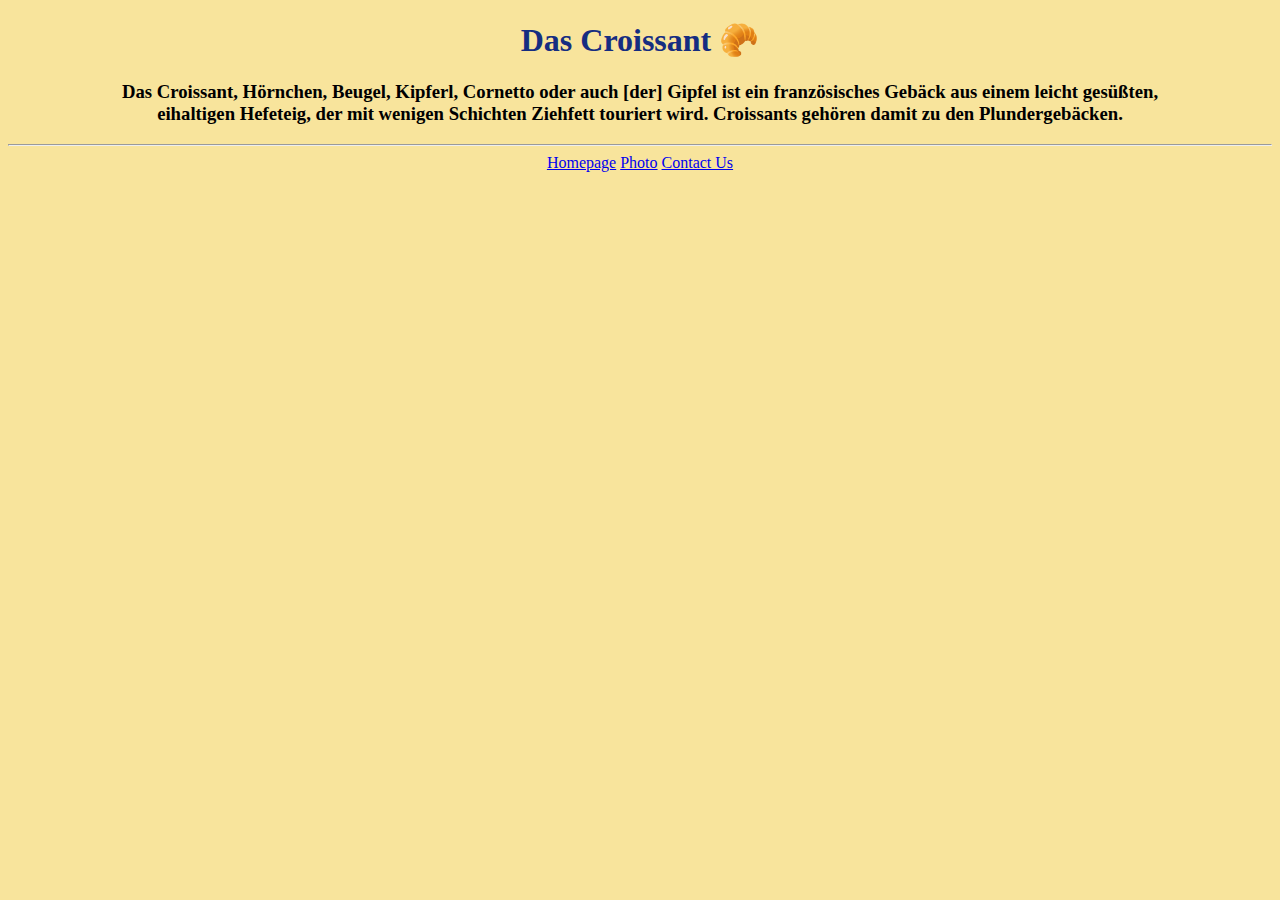
<file: index.html>
<!DOCTYPE html>
<html lang="en">
  <head>
    <meta charset="UTF-8" />
    <meta http-equiv="X-UA-Compatible" content="IE=edge" />
    <meta name="viewport" content="width=device-width, initial-scale=1.0" />
    <meta
      name="desciption"
      content="All Infos about the famous Croissant in towm / Croissant.com"
    />
    <link rel="stylesheet" href="/style.css" />
    <title>Croissant - Infos</title>
  </head>
  <body>
    <h1>Das Croissant 🥐</h1>

    <h3>
      Das Croissant, Hörnchen, Beugel, Kipferl, Cornetto oder auch [der] Gipfel
      ist ein französisches Gebäck aus einem leicht gesüßten,<br />
      eihaltigen Hefeteig, der mit wenigen Schichten Ziehfett touriert wird.
      Croissants gehören damit zu den Plundergebäcken.
    </h3>
    <hr />
    <div class="navigations-link" title="Homepage-Croissant">
      <a href="/">Homepage</a>
      <a href="/photo.html" title="Photo-Croissant">Photo</a>
      <a href="/contact.html" title="Contact-Croissant">Contact Us</a>
    </div>
  </body>
</html>
</file>
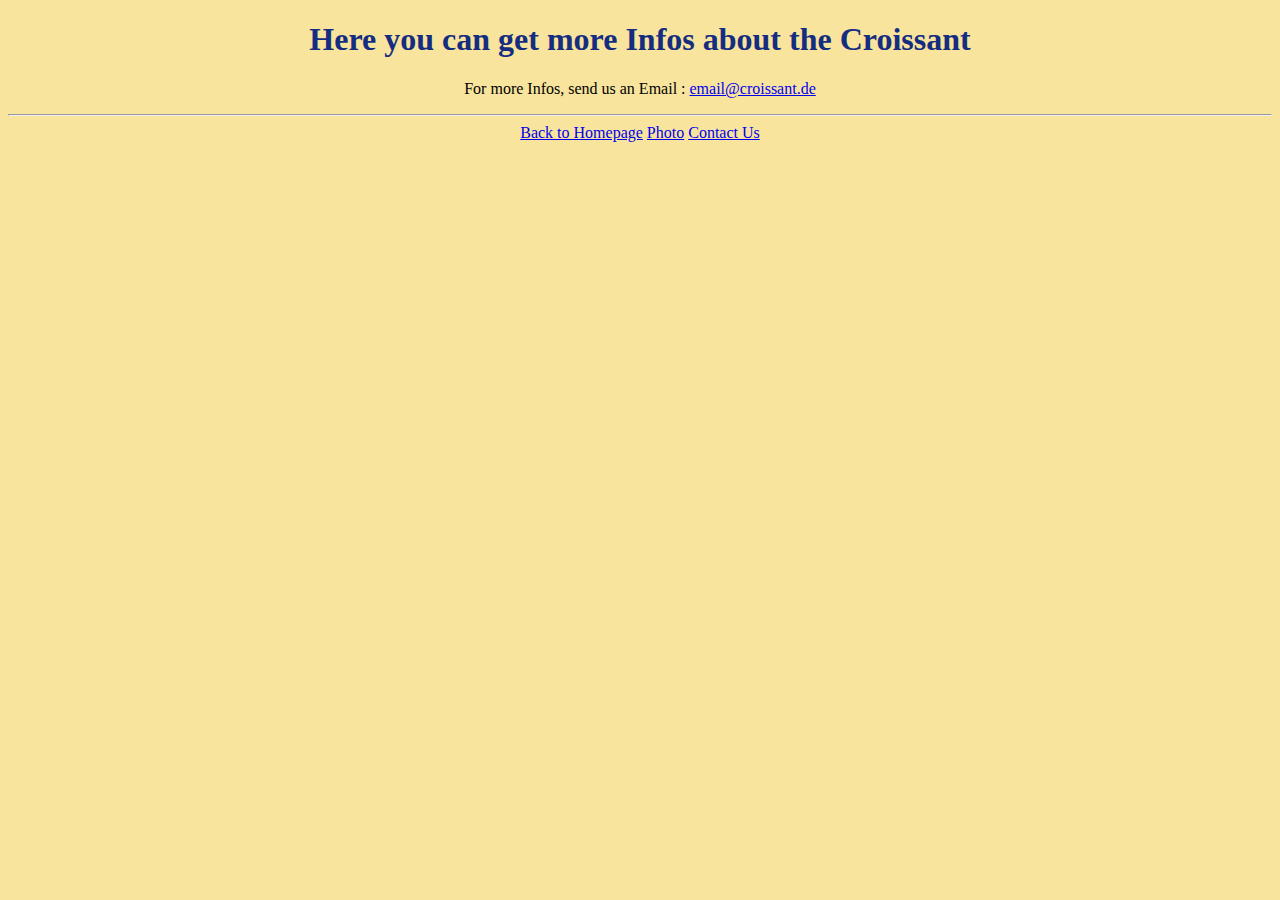
<file: contact.html>
<!DOCTYPE html>
<html lang="en">
  <head>
    <meta charset="UTF-8" />
    <meta http-equiv="X-UA-Compatible" content="IE=edge" />
    <meta name="viewport" content="width=device-width, initial-scale=1.0" />
    <meta name="desciption" content="Get in touch with us / Croissant.com" />
    <link rel="stylesheet" href="/style.css" />
    <title>Contact</title>
  </head>
  <body>
    <h1>Here you can get more Infos about the Croissant</h1>
    <div class="navigations-email">
      <p>
        For more Infos, send us an Email :
        <a href="mailto:email@croissant.de">email@croissant.de</a>
      </p>
    </div>
    <hr />
    <div class="navigations-link">
      <a href="/" title="Homepage-Croissant"> Back to Homepage</a>
      <a href="/photo.html" title="Photo-Croissant">Photo</a>
      <a href="/contact.html" title="Contact-Croissant">Contact Us</a>
    </div>
  </body>
</html>
</file>
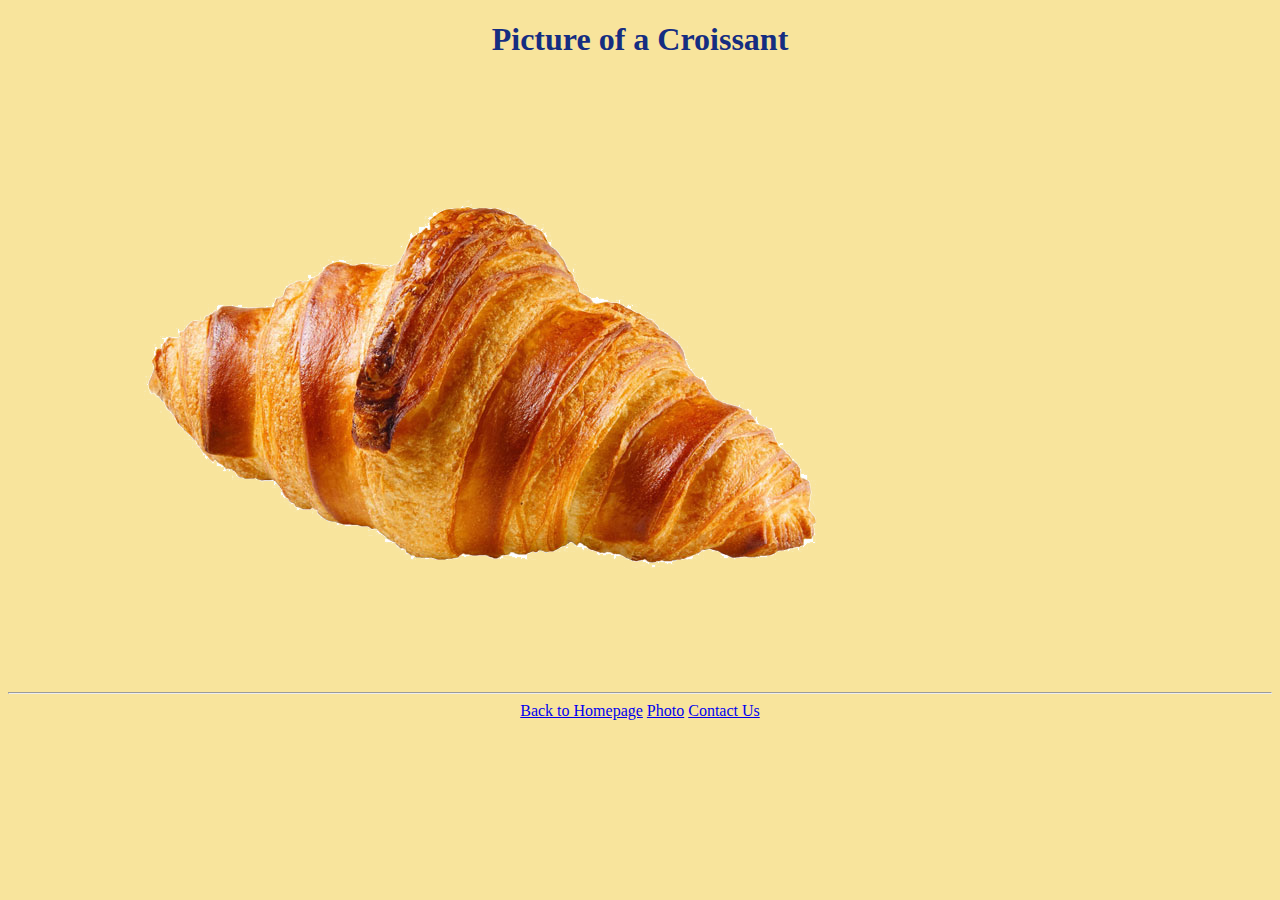
<file: photo.html>
<!DOCTYPE html>
<html lang="en">
  <head>
    <meta charset="UTF-8" />
    <meta http-equiv="X-UA-Compatible" content="IE=edge" />
    <meta name="viewport" content="width=device-width, initial-scale=1.0" />
    <meta
      name="desciption"
      content="Picture of the famous Croissant / Croissant.com"
    />
    <link rel="stylesheet" href="/style.css" />
    <title>Photo of a Croissant</title>
  </head>
  <body>
    <h1>Picture of a Croissant</h1>
    <img src="/images/croissant.png" alt="picture-of-a-croissant" />
    <hr />
    <div class="navigations-link" title="Homepage-Croissant">
      <a href="/"> Back to Homepage</a>
      <a href="/photo.html" title="Photo-Croissant">Photo</a>
      <a href="/contact.html" title="Contact-Croissant">Contact Us</a>
    </div>
  </body>
</html>
</file>
<file: style.css>
body {
  background-color: rgb(248, 228, 156);
}
h1 {
  text-align: center;
  color: rgb(21, 45, 129);
}
h3 {
  text-align: center;
}
.img-index {
  max-width: 80%;
  height: auto;
  display: block;
  margin: auto;
}
.navigations-link {
  text-align: center;
}

.navigations-email {
  text-align: center;
}
</file>
